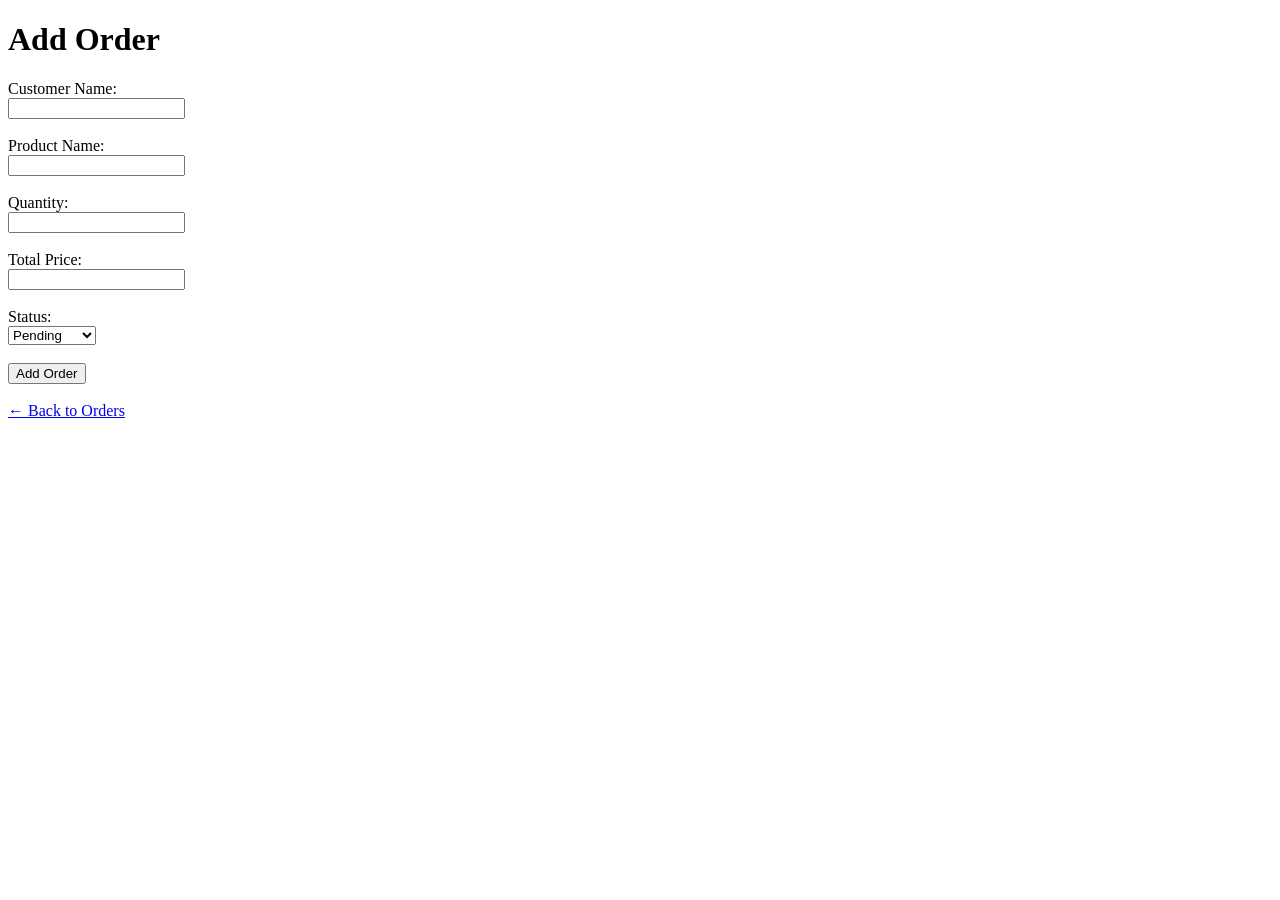
<file: templates/add_order.html>
<!DOCTYPE html>
<html>

<head>
    <title>Add Order</title>
</head>

<body>

<h1>Add Order</h1>

<form method="POST">

    <label>Customer Name:</label><br>
    <input type="text" name="customer_name" required>

    <br><br>

    <label>Product Name:</label><br>
    <input type="text" name="product_name" required>

    <br><br>

    <label>Quantity:</label><br>
    <input type="number" name="quantity" required>

    <br><br>

    <label>Total Price:</label><br>
    <input type="number" name="total_price" step="0.01" required>

    <br><br>

    <label>Status:</label><br>

    <select name="status">
        <option value="Pending">Pending</option>
        <option value="Processing">Processing</option>
        <option value="Shipped">Shipped</option>
        <option value="Completed">Completed</option>
    </select>

    <br><br>

    <button type="submit">Add Order</button>

</form>

<br>

<a href="/orders">← Back to Orders</a>

</body>

</html>
</file>
